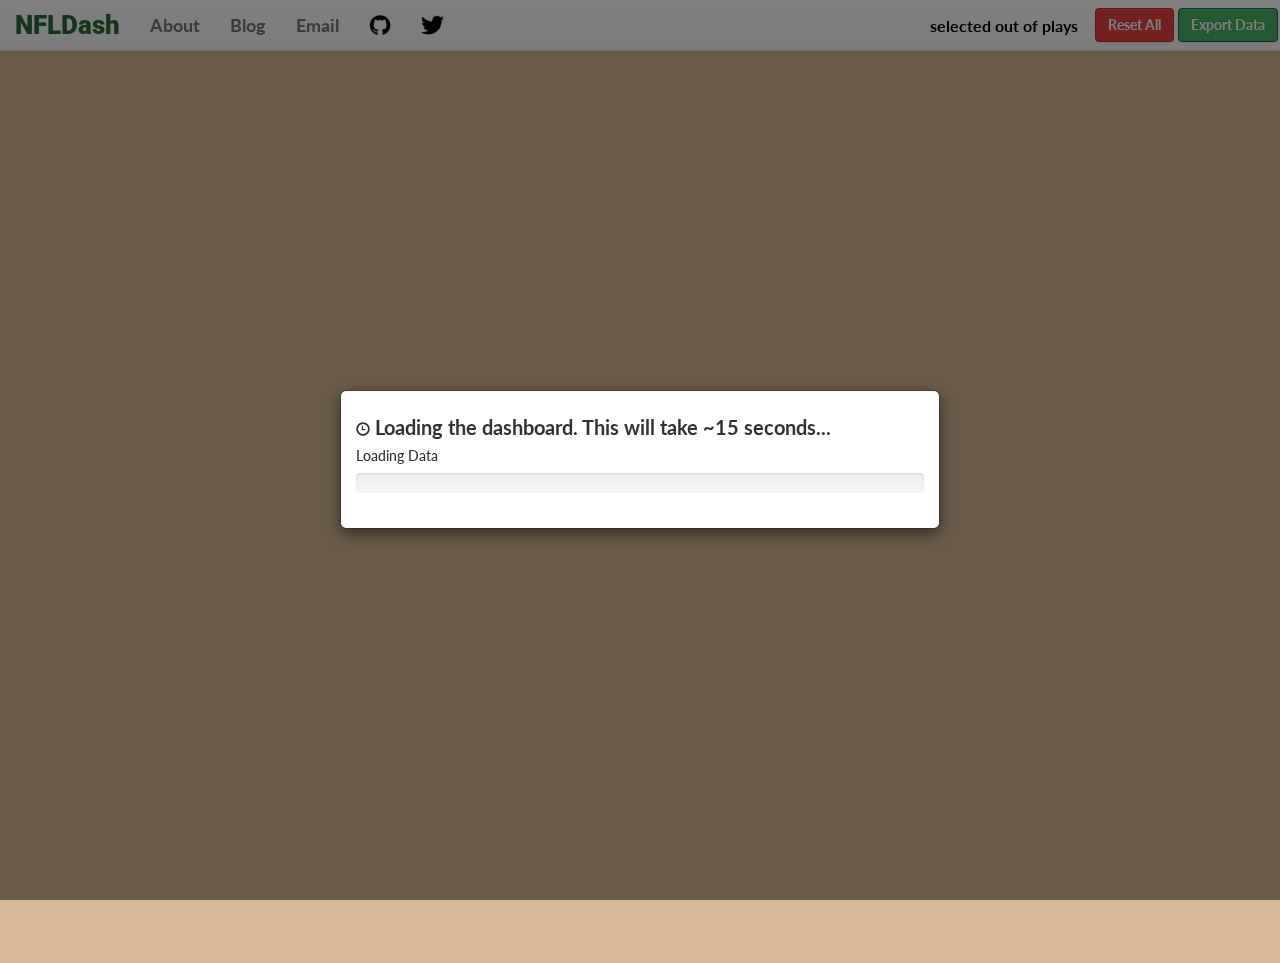
<file: index.html>
<!DOCTYPE HTML>
<html> <head>
	<meta charset="UTF-8">
	<meta http-equiv="refresh" content="1;url=templates/dashboard.html">
	<script type="text/javascript">
		window.location.href = "templates/dashboard.html";
	</script>
	<title>Redirect</title>
</head>

<body>
	If you are not redirected automatically, follow the link <a href="templates/dashboard.html">here</a>.
</body> </html>
</file>
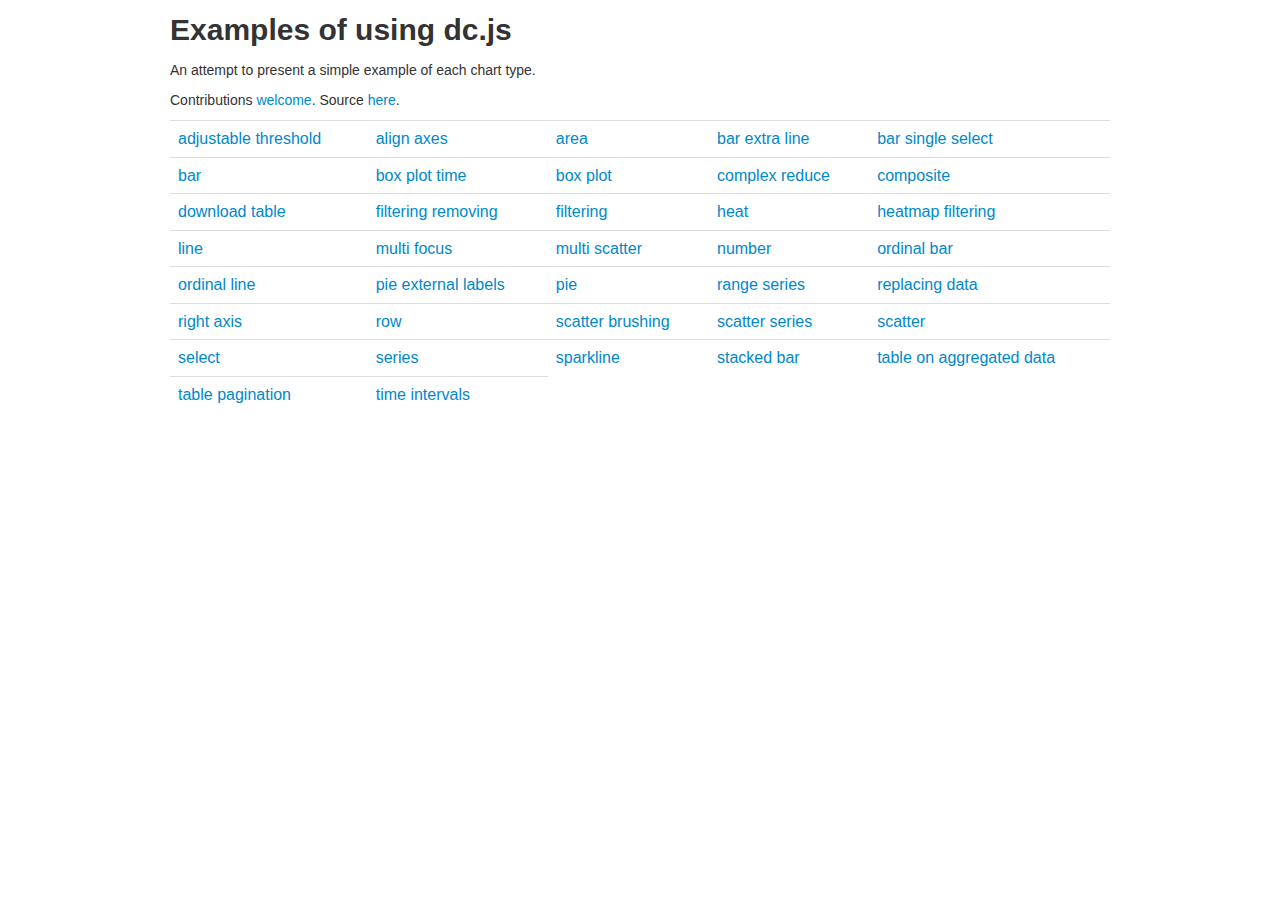
<file: static/dc.js-develop/web/examples/index.html>
<html><head><title>Index of dc.js examples</title>
<link rel="stylesheet" type="text/css" href="../css/bootstrap.min.css"></head>
<body><div class="container">
<h2>Examples of using dc.js</h2>
<p>An attempt to present a simple example of each chart type.</p>
<p>Contributions <a href="https://github.com/dc-js/dc.js/blob/master/CONTRIBUTING.md">welcome</a>.
Source <a href="https://github.com/dc-js/dc.js/tree/master/web/examples">
here</a>.</p>
<table class="table">
  <tr>
    <td><a href="adjustable-threshold.html">adjustable threshold</a></td>
    <td><a href="align-axes.html">align axes</a></td>
    <td><a href="area.html">area</a></td>
    <td><a href="bar-extra-line.html">bar extra line</a></td>
    <td><a href="bar-single-select.html">bar single select</a></td>
<tr>
  <tr>
    <td><a href="bar.html">bar</a></td>
    <td><a href="box-plot-time.html">box plot time</a></td>
    <td><a href="box-plot.html">box plot</a></td>
    <td><a href="complex-reduce.html">complex reduce</a></td>
    <td><a href="composite.html">composite</a></td>
<tr>
  <tr>
    <td><a href="download-table.html">download table</a></td>
    <td><a href="filtering-removing.html">filtering removing</a></td>
    <td><a href="filtering.html">filtering</a></td>
    <td><a href="heat.html">heat</a></td>
    <td><a href="heatmap-filtering.html">heatmap filtering</a></td>
<tr>
  <tr>
    <td><a href="line.html">line</a></td>
    <td><a href="multi-focus.html">multi focus</a></td>
    <td><a href="multi-scatter.html">multi scatter</a></td>
    <td><a href="number.html">number</a></td>
    <td><a href="ordinal-bar.html">ordinal bar</a></td>
<tr>
  <tr>
    <td><a href="ordinal-line.html">ordinal line</a></td>
    <td><a href="pie-external-labels.html">pie external labels</a></td>
    <td><a href="pie.html">pie</a></td>
    <td><a href="range-series.html">range series</a></td>
    <td><a href="replacing-data.html">replacing data</a></td>
<tr>
  <tr>
    <td><a href="right-axis.html">right axis</a></td>
    <td><a href="row.html">row</a></td>
    <td><a href="scatter-brushing.html">scatter brushing</a></td>
    <td><a href="scatter-series.html">scatter series</a></td>
    <td><a href="scatter.html">scatter</a></td>
<tr>
  <tr>
    <td><a href="select.html">select</a></td>
    <td><a href="series.html">series</a></td>
    <td><a href="sparkline.html">sparkline</a></td>
    <td><a href="stacked-bar.html">stacked bar</a></td>
    <td><a href="table-on-aggregated-data.html">table on aggregated data</a></td>
<tr>
  <tr>
    <td><a href="table-pagination.html">table pagination</a></td>
    <td><a href="time-intervals.html">time intervals</a></td>
<tr>
</table>
</div></body></html>
</file>
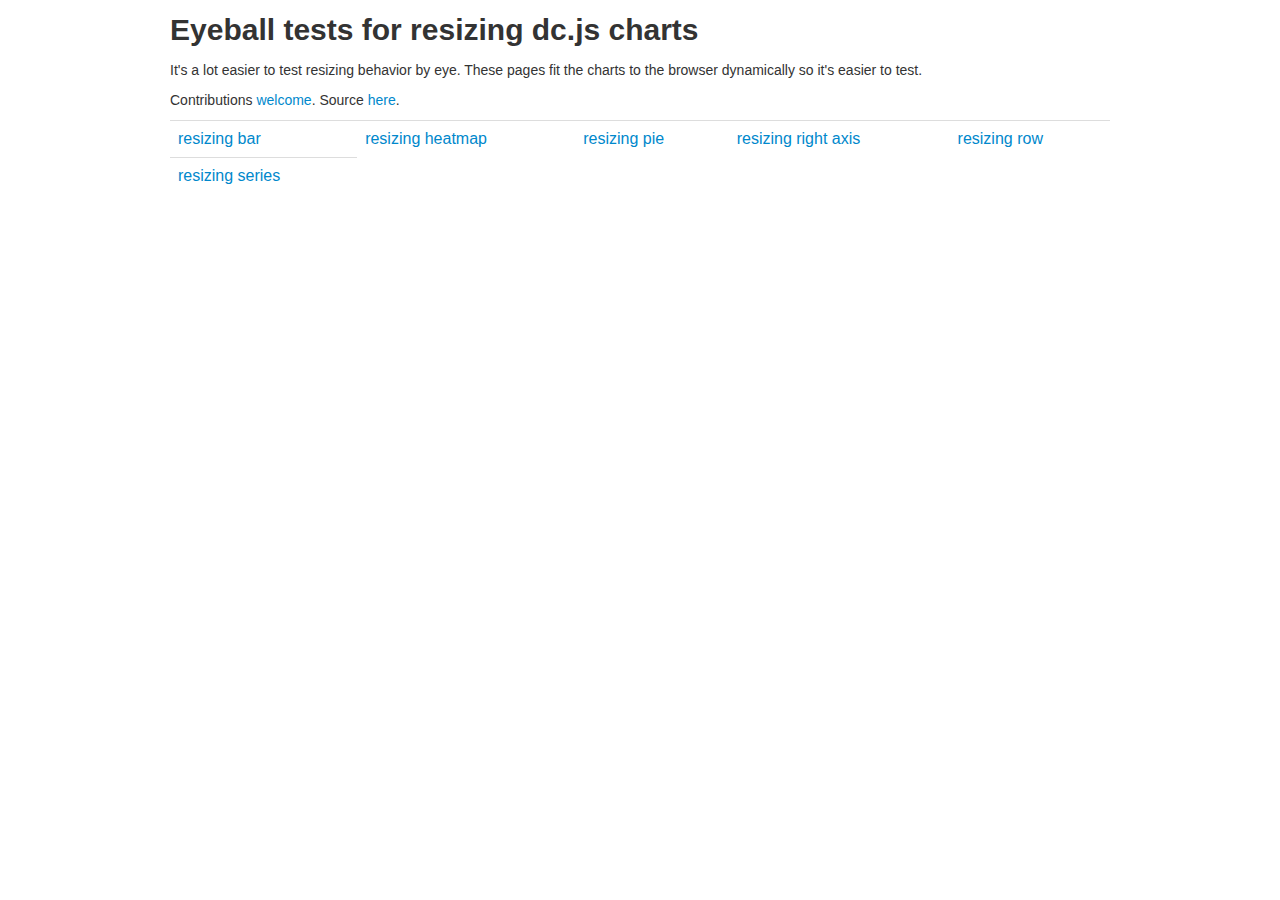
<file: static/dc.js-develop/web/resizing/index.html>
<html><head><title>Index of dc.js resizing tests</title>
<link rel="stylesheet" type="text/css" href="../css/bootstrap.min.css"></head>
<body><div class="container">
<h2>Eyeball tests for resizing dc.js charts</h2>
<p>It's a lot easier to test resizing behavior by eye. These pages fit the charts to the browser dynamically so it's easier to test.</p>
<p>Contributions <a href="https://github.com/dc-js/dc.js/blob/master/CONTRIBUTING.md">welcome</a>.
Source <a href="https://github.com/dc-js/dc.js/tree/master/web/resizing">
here</a>.</p>
<table class="table">
  <tr>
    <td><a href="resizing-bar.html">resizing bar</a></td>
    <td><a href="resizing-heatmap.html">resizing heatmap</a></td>
    <td><a href="resizing-pie.html">resizing pie</a></td>
    <td><a href="resizing-right-axis.html">resizing right axis</a></td>
    <td><a href="resizing-row.html">resizing row</a></td>
<tr>
  <tr>
    <td><a href="resizing-series.html">resizing series</a></td>
<tr>
</table>
</div></body></html>
</file>
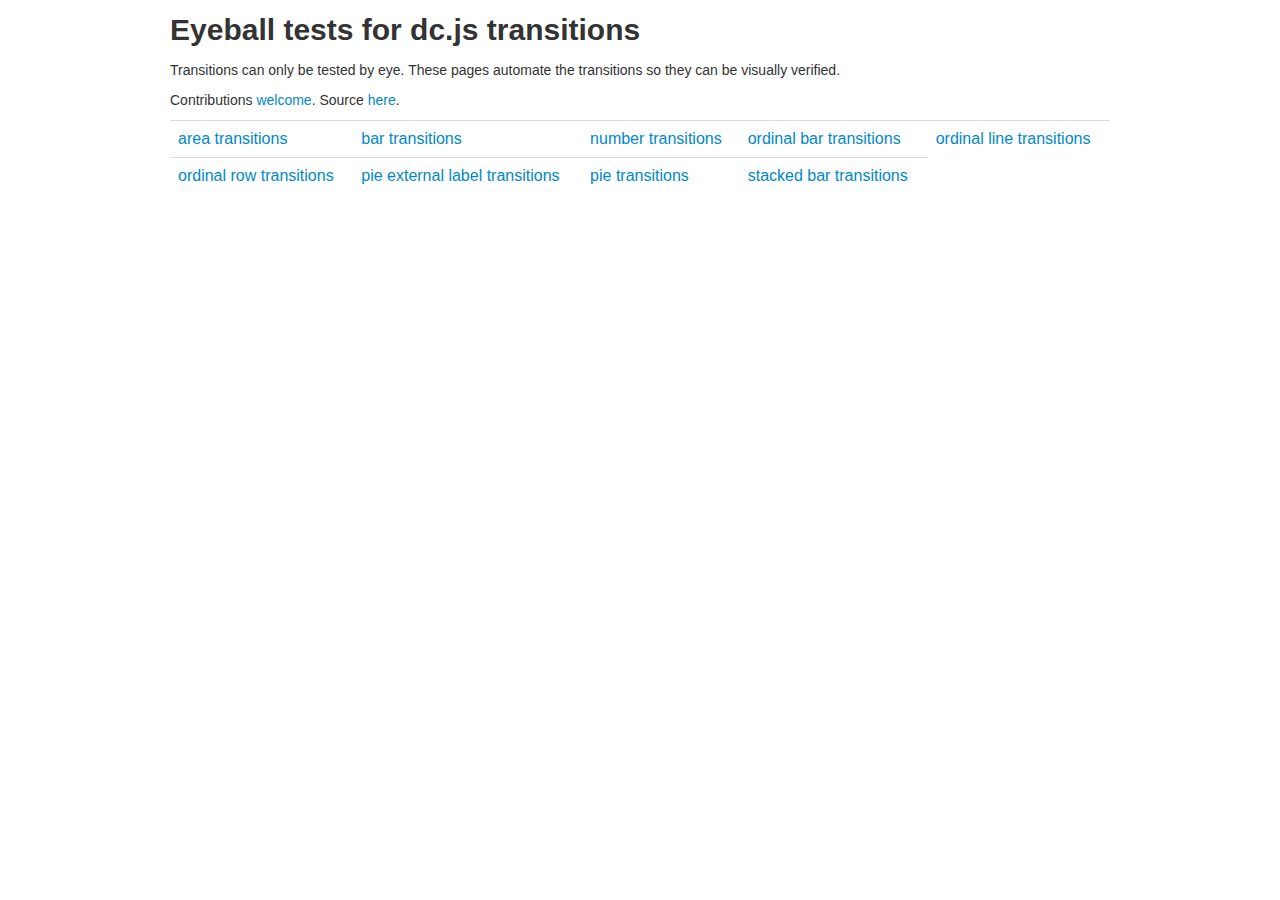
<file: static/dc.js-develop/web/transitions/index.html>
<html><head><title>Index of dc.js transition tests</title>
<link rel="stylesheet" type="text/css" href="../css/bootstrap.min.css"></head>
<body><div class="container">
<h2>Eyeball tests for dc.js transitions</h2>
<p>Transitions can only be tested by eye. These pages automate the transitions so they can be visually verified.</p>
<p>Contributions <a href="https://github.com/dc-js/dc.js/blob/master/CONTRIBUTING.md">welcome</a>.
Source <a href="https://github.com/dc-js/dc.js/tree/master/web/transitions">
here</a>.</p>
<table class="table">
  <tr>
    <td><a href="area-transitions.html">area transitions</a></td>
    <td><a href="bar-transitions.html">bar transitions</a></td>
    <td><a href="number-transitions.html">number transitions</a></td>
    <td><a href="ordinal-bar-transitions.html">ordinal bar transitions</a></td>
    <td><a href="ordinal-line-transitions.html">ordinal line transitions</a></td>
<tr>
  <tr>
    <td><a href="ordinal-row-transitions.html">ordinal row transitions</a></td>
    <td><a href="pie-external-label-transitions.html">pie external label transitions</a></td>
    <td><a href="pie-transitions.html">pie transitions</a></td>
    <td><a href="stacked-bar-transitions.html">stacked bar transitions</a></td>
<tr>
</table>
</div></body></html>
</file>
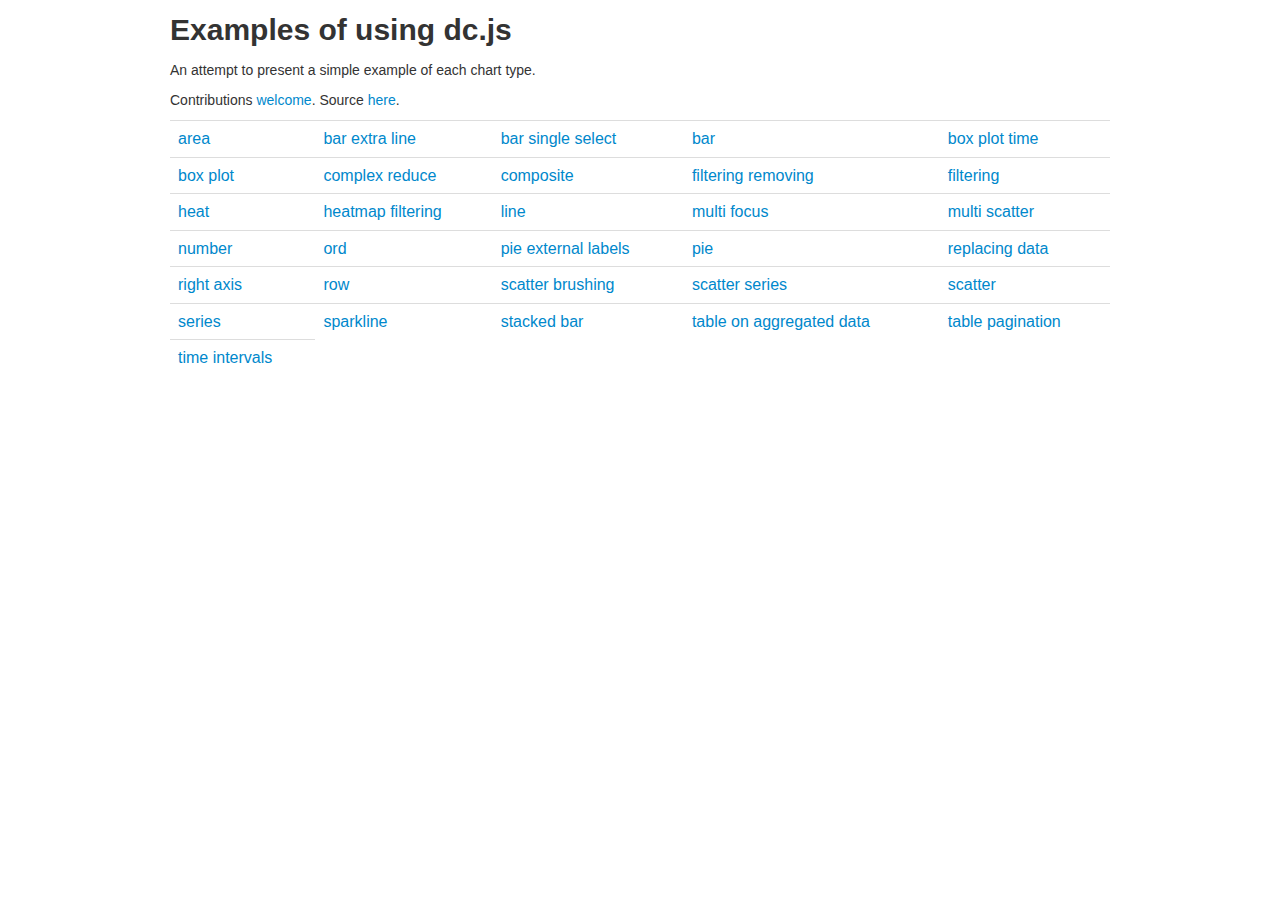
<file: static/dc/web/examples/index.html>
<html><head><title>Index of dc.js examples</title>
<link rel="stylesheet" type="text/css" href="../css/bootstrap.min.css"></head>
<body><div class="container">
<h2>Examples of using dc.js</h2>
<p>An attempt to present a simple example of each chart type.</p>
<p>Contributions <a href="https://github.com/dc-js/dc.js/blob/master/CONTRIBUTING.md">welcome</a>.
Source <a href="https://github.com/dc-js/dc.js/tree/master/web/examples">
here</a>.</p>
<table class="table">
  <tr>
    <td><a href="area.html">area</a></td>
    <td><a href="bar-extra-line.html">bar extra line</a></td>
    <td><a href="bar-single-select.html">bar single select</a></td>
    <td><a href="bar.html">bar</a></td>
    <td><a href="box-plot-time.html">box plot time</a></td>
<tr>
  <tr>
    <td><a href="box-plot.html">box plot</a></td>
    <td><a href="complex-reduce.html">complex reduce</a></td>
    <td><a href="composite.html">composite</a></td>
    <td><a href="filtering-removing.html">filtering removing</a></td>
    <td><a href="filtering.html">filtering</a></td>
<tr>
  <tr>
    <td><a href="heat.html">heat</a></td>
    <td><a href="heatmap-filtering.html">heatmap filtering</a></td>
    <td><a href="line.html">line</a></td>
    <td><a href="multi-focus.html">multi focus</a></td>
    <td><a href="multi-scatter.html">multi scatter</a></td>
<tr>
  <tr>
    <td><a href="number.html">number</a></td>
    <td><a href="ord.html">ord</a></td>
    <td><a href="pie-external-labels.html">pie external labels</a></td>
    <td><a href="pie.html">pie</a></td>
    <td><a href="replacing-data.html">replacing data</a></td>
<tr>
  <tr>
    <td><a href="right-axis.html">right axis</a></td>
    <td><a href="row.html">row</a></td>
    <td><a href="scatter-brushing.html">scatter brushing</a></td>
    <td><a href="scatter-series.html">scatter series</a></td>
    <td><a href="scatter.html">scatter</a></td>
<tr>
  <tr>
    <td><a href="series.html">series</a></td>
    <td><a href="sparkline.html">sparkline</a></td>
    <td><a href="stacked-bar.html">stacked bar</a></td>
    <td><a href="table-on-aggregated-data.html">table on aggregated data</a></td>
    <td><a href="table-pagination.html">table pagination</a></td>
<tr>
  <tr>
    <td><a href="time-intervals.html">time intervals</a></td>
<tr>
</table>
</div></body></html>
</file>
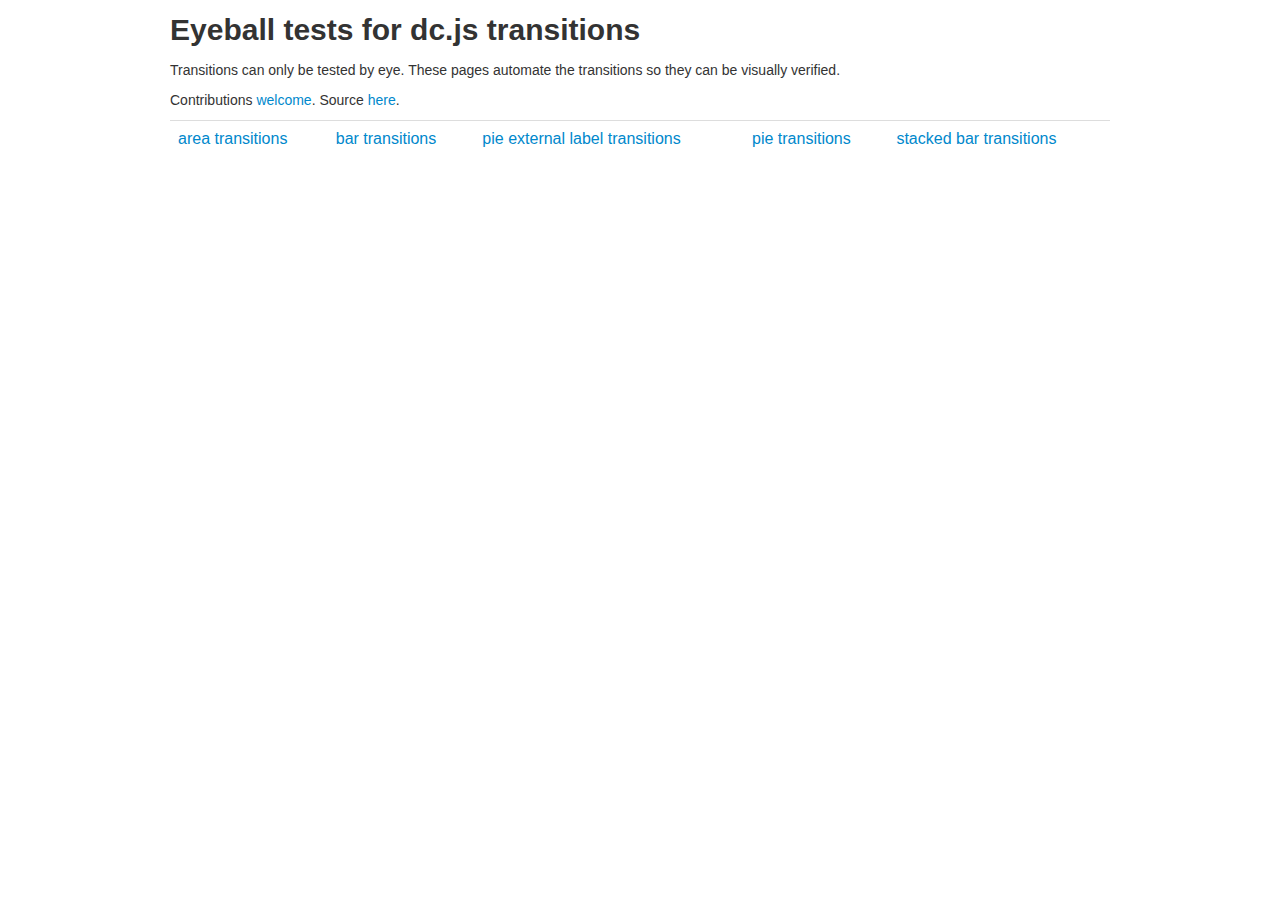
<file: static/dc/web/transitions/index.html>
<html><head><title>Index of dc.js transition tests</title>
<link rel="stylesheet" type="text/css" href="../css/bootstrap.min.css"></head>
<body><div class="container">
<h2>Eyeball tests for dc.js transitions</h2>
<p>Transitions can only be tested by eye. These pages automate the transitions so they can be visually verified.</p>
<p>Contributions <a href="https://github.com/dc-js/dc.js/blob/master/CONTRIBUTING.md">welcome</a>.
Source <a href="https://github.com/dc-js/dc.js/tree/master/web/transitions">
here</a>.</p>
<table class="table">
  <tr>
    <td><a href="area-transitions.html">area transitions</a></td>
    <td><a href="bar-transitions.html">bar transitions</a></td>
    <td><a href="pie-external-label-transitions.html">pie external label transitions</a></td>
    <td><a href="pie-transitions.html">pie transitions</a></td>
    <td><a href="stacked-bar-transitions.html">stacked bar transitions</a></td>
<tr>
</table>
</div></body></html>
</file>
